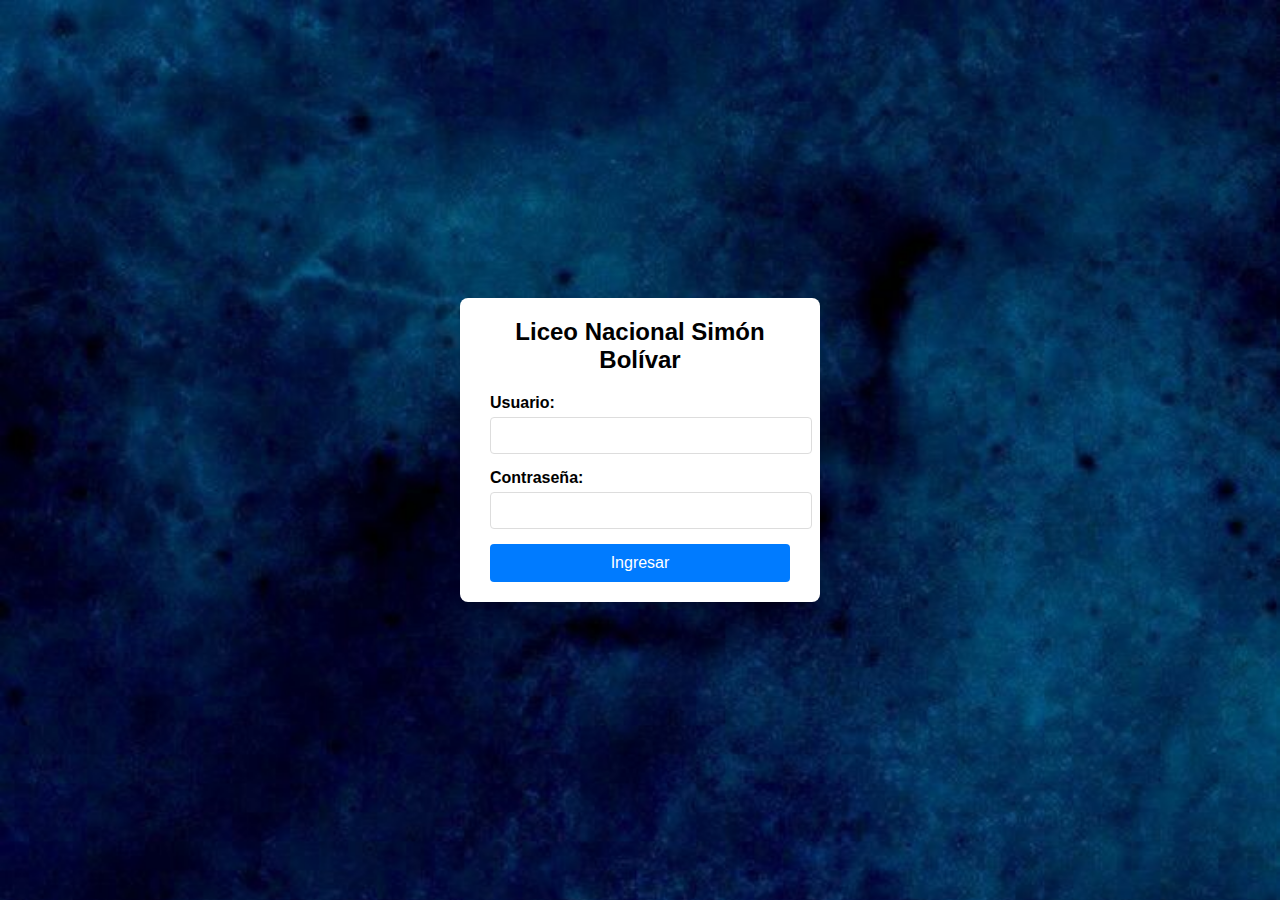
<file: index.html>
<!DOCTYPE html>
<html lang="es">
<head>
    <meta charset="UTF-8">
    <meta name="viewport" content="width=device-width, initial-scale=1.0">
    <link rel="icon" href="./assets/img/logo1.webp">
    <title>Liceo S.B.</title>
    <link rel="stylesheet" href="./assets/css/styles.css">
</head>
<body>
    <div class="login-container">
        <h1>Liceo Nacional Simón Bolívar</h1>
        <form action="login.php" method="POST">
            <label for="username">Usuario:</label>
            <input type="text" id="username" name="username" required>
            
            <label for="password">Contraseña:</label>            
            <input type="password" id="password" name="password" required>
            
            <button type="submit">Ingresar</button>
        </form>
    </div>
</body>
</html>
</file>
<file: assets/css/styles.css>
*{
    font-family: Arial, sans-serif;
    margin: 0;
}

body {
    display: flex;
    align-items: center;
    justify-content: center;
    height: 100vh;
    background-image: url(../img/fondo.jpg);
    background-size: cover;
}

.login-container {
    background: #fff;
    padding: 20px 30px;
    border-radius: 8px;
    box-shadow: 0 4px 6px rgba(0, 0, 0, 0.1);
    width: 300px;
    text-align: center;
}

.login-container h1 {
    font-size: 24px;
    margin-bottom: 20px;
}

label {
    display: block;
    margin-bottom: 5px;
    font-weight: bold;
    text-align: left;
}

input {
    width: 100%;
    padding: 10px;
    margin-bottom: 15px;
    border: 1px solid #ddd;
    border-radius: 4px;
}

button {
    width: 100%;
    padding: 10px;
    background-color: #007BFF;
    color: #fff;
    border: none;
    border-radius: 4px;
    cursor: pointer;
    font-size: 16px;
}

button:hover {
    background-color: #0056b3;
}
</file>
